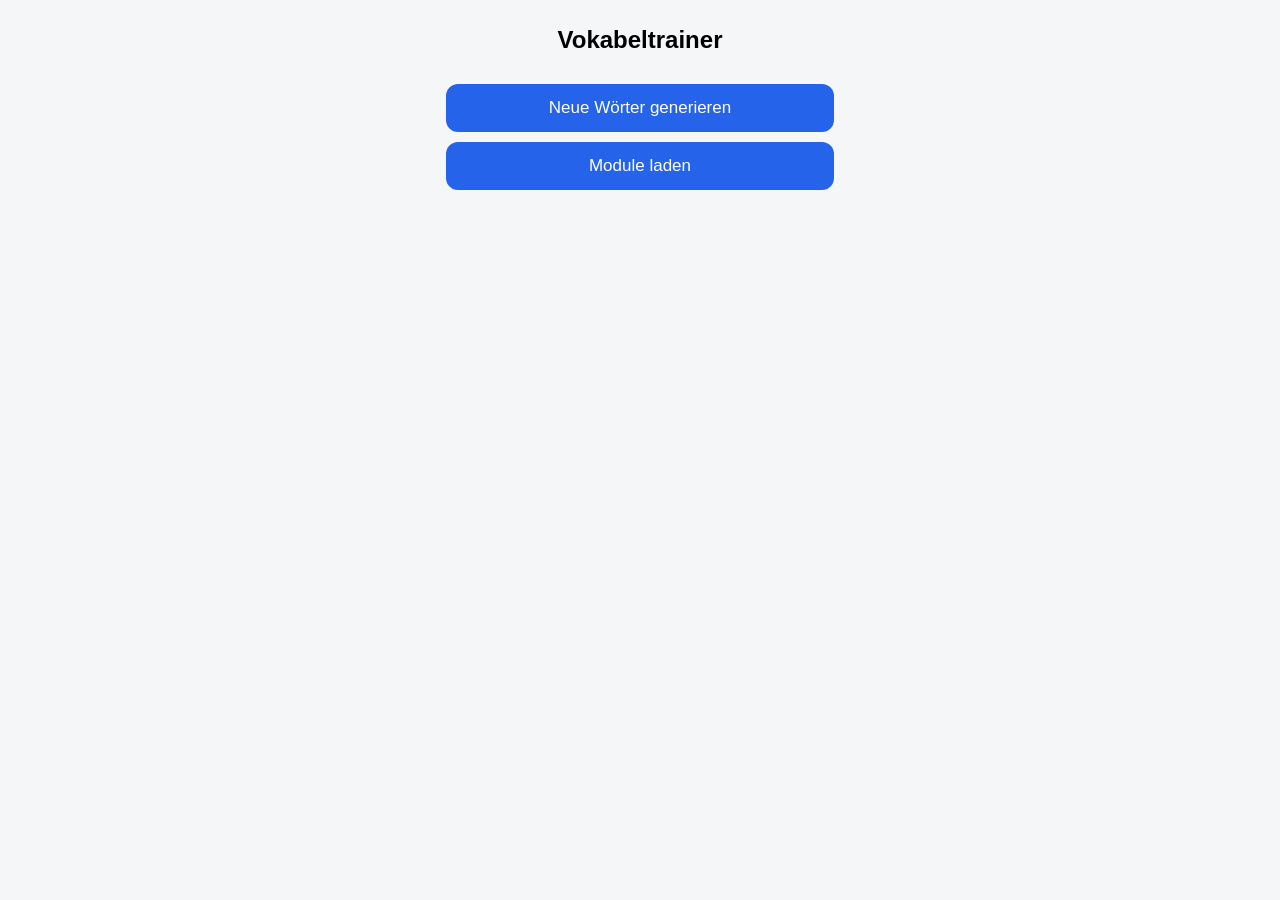
<file: index.html>
<!DOCTYPE html>
<html lang="de">
<head>

<meta charset="UTF-8">
<meta name="viewport" content="width=device-width, initial-scale=1, maximum-scale=1">

<title>Vokabeltrainer</title>

<style>

*{
box-sizing:border-box;
}

body{
margin:0;
font-family:-apple-system,BlinkMacSystemFont,"Segoe UI",Roboto,Arial;
background:#f4f6f8;
display:flex;
justify-content:center;
}

.container{
width:100%;
max-width:420px;
padding:16px;
}

h1{
text-align:center;
margin:10px 0 20px 0;
font-size:24px;
}

button{
width:100%;
padding:14px;
margin-top:10px;
border:none;
border-radius:12px;
background:#2563eb;
color:white;
font-size:17px;
}

.module{
background:white;
padding:14px;
margin-top:12px;
border-radius:12px;
box-shadow:0 3px 8px rgba(0,0,0,0.08);
text-align:center;
}

.module h3{
margin:0;
font-size:18px;
}

.module p{
margin:4px 0 10px 0;
color:#555;
}

.card{
margin-top:25px;
height:160px;
background:white;
border-radius:16px;
display:flex;
align-items:center;
justify-content:center;
text-align:center;
font-size:26px;
padding:20px;
box-shadow:0 3px 8px rgba(0,0,0,0.1);
}

.controls{
display:flex;
gap:8px;
margin-top:15px;
}

.controls button{
flex:1;
}

</style>

</head>

<body>

<div class="container">

<h1>Vokabeltrainer</h1>

<button onclick="generate()">Neue Wörter generieren</button>

<button onclick="loadThemes()">Module laden</button>

<div id="themes"></div>

<div id="trainer"></div>

</div>

<script src="/static/app.js"></script>

</body>
</html>
</file>
